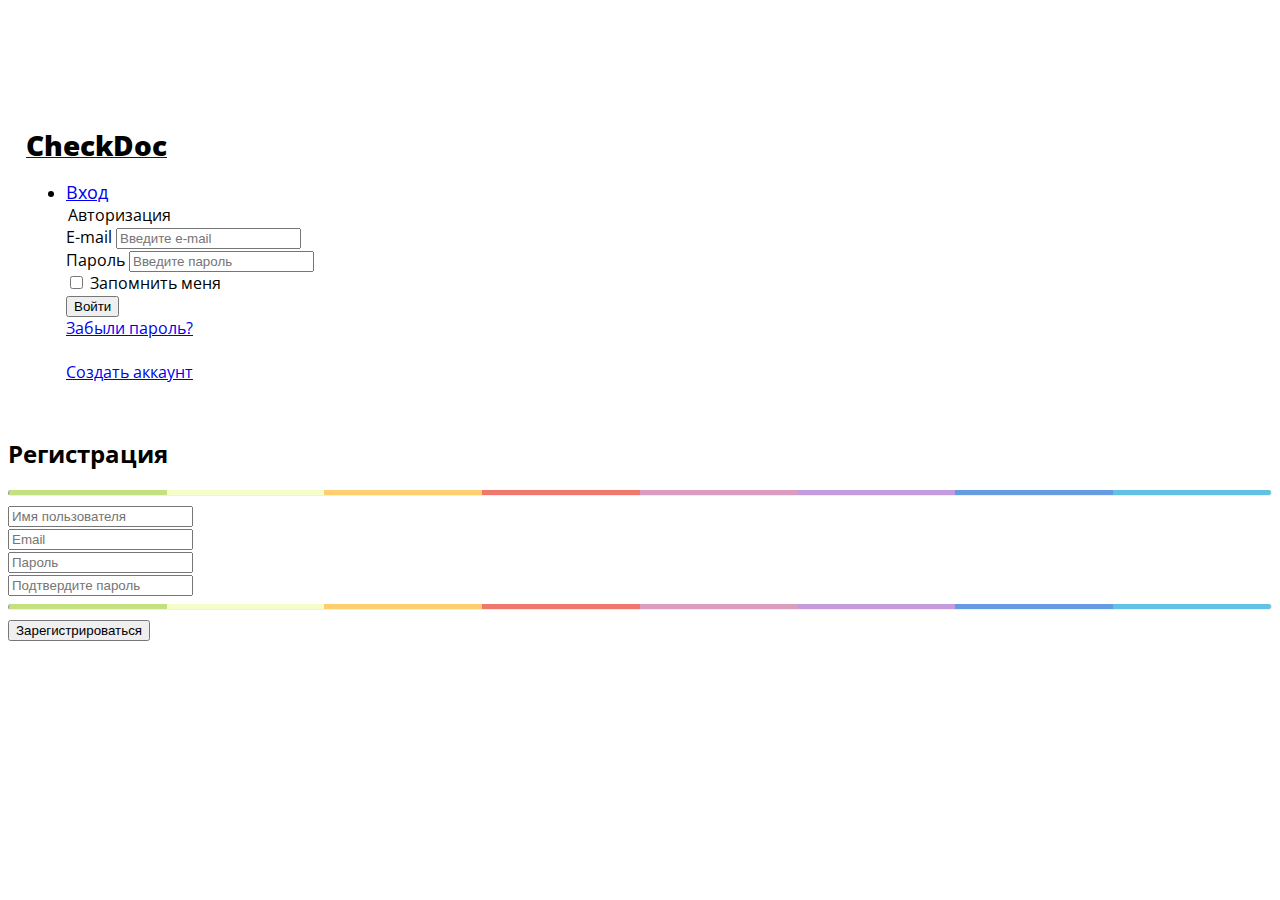
<file: register.html>
<!DOCTYPE html>
<html>
<head>
	<title>CheckDoc</title>
		<meta charset='utf-8'>
		<script src="scripts/jquery-2.1.4.js"></script>
		<script src="https://maxcdn.bootstrapcdn.com/bootstrap/3.3.5/js/bootstrap.min.js" integrity="sha512-K1qjQ+NcF2TYO/eI3M6v8EiNYZfA95pQumfvcVrTHtwQVDG+aHRqLi/ETn2uB+1JqwYqVG3LIvdm9lj6imS/pQ==" crossorigin="anonymous"></script>
		<link rel="stylesheet" href="https://maxcdn.bootstrapcdn.com/bootstrap/3.3.5/css/bootstrap.min.css" integrity="sha512-dTfge/zgoMYpP7QbHy4gWMEGsbsdZeCXz7irItjcC3sPUFtf0kuFbDz/ixG7ArTxmDjLXDmezHubeNikyKGVyQ==" crossorigin="anonymous">
		<link rel="stylesheet" href="styles/register.css">
		<link href='https://fonts.googleapis.com/css?family=Open+Sans:400,800,300,600&subset=latin,cyrillic' rel='stylesheet' type='text/css'>
</head>
<body>
	<header class='navbar navbar-default navbar-fixed-top'>
			<div class="container header-container">
				<a href="index.html" class='navbar-brand'><span class='mt'>CheckDoc</span></a>
				<ul class="nav navbar-nav navbar-right">
					<li class='dropdown pull-right'>
						<a href="#" class="dropdown-toggle" data-toggle="dropdown"><span class='login-span'>Вход</span> <span class="caret"></span></a>
						<form action="" method="get" class="dropdown-menu collapse dropdown-collapse signin-form" aria-labelledby="dropdownMenu1">
							<div class="login-box well">
								<legend>Авторизация</legend>
								<div class="form-group">
									<label for="username-email">E-mail</label>
									<input value='' id="username-email" placeholder="Введите e-mail" type="email" class="form-control" required />
								</div>
								<div class="form-group">
									<label for="password">Пароль</label>
									<input id="password" value='' placeholder="Введите пароль" type="password" class="form-control" required />
								</div>
								<div class="input-group">
									<div class="checkbox">
										<label>
											<input id="login-remember" type="checkbox" name="remember" value="1"> Запомнить меня
										</label>
									</div>
								</div>
								<div class="form-group">
									<input type="submit" class="btn btn-primary btn-login-submit btn-block m-t-md" value="Войти" />
								</div>
								<span class='text-center'><a href="/resetting/request" class="text-sm">Забыли пароль?</a></span>
								<div class="form-group">
									<br>
									<a href="register.html" class="btn btn-default btn-block m-t-md">Создать аккаунт</a>
								</div>
								
							</div>
						</form>
					</li>
				</ul>
			</div>
		</header>


	<div class="container">

<div class="row">
    <div class="col-xs-12 col-sm-8 col-md-6 col-sm-offset-2 col-md-offset-3">
		<form role="form">
			<h2>Регистрация</h2>
			<hr class="colorgraph">
			<div class="form-group">
				<input type="text" name="display_name" id="display_name" class="form-control input-lg" placeholder="Имя пользователя" tabindex="3" required >
			</div>
			<div class="form-group">
				<input type="email" name="email" id="email" class="form-control input-lg" placeholder="Email" tabindex="4" required>
			</div>
			<div class="row">
				<div class="col-xs-12 col-sm-6 col-md-6">
					<div class="form-group">
						<input type="password" name="password" id="password" class="form-control input-lg" placeholder="Пароль" tabindex="5" required>
					</div>
				</div>
				<div class="col-xs-12 col-sm-6 col-md-6">
					<div class="form-group">
						<input type="password" name="password_confirmation" id="password_confirmation" class="form-control input-lg" placeholder="Подтвердите пароль" tabindex="6" required>
					</div>
				</div>
			</div>
			
			<hr class="colorgraph">
			<div class="row">
				<div class="col-xs-12 col-md-12">
					<input type="submit" value="Зарегистрироваться" class="btn btn-primary btn-block btn-lg" tabindex="7">
				</div>
			</div>
		</form>
	</div>
</div>
</div>
</body>
</html>
</file>
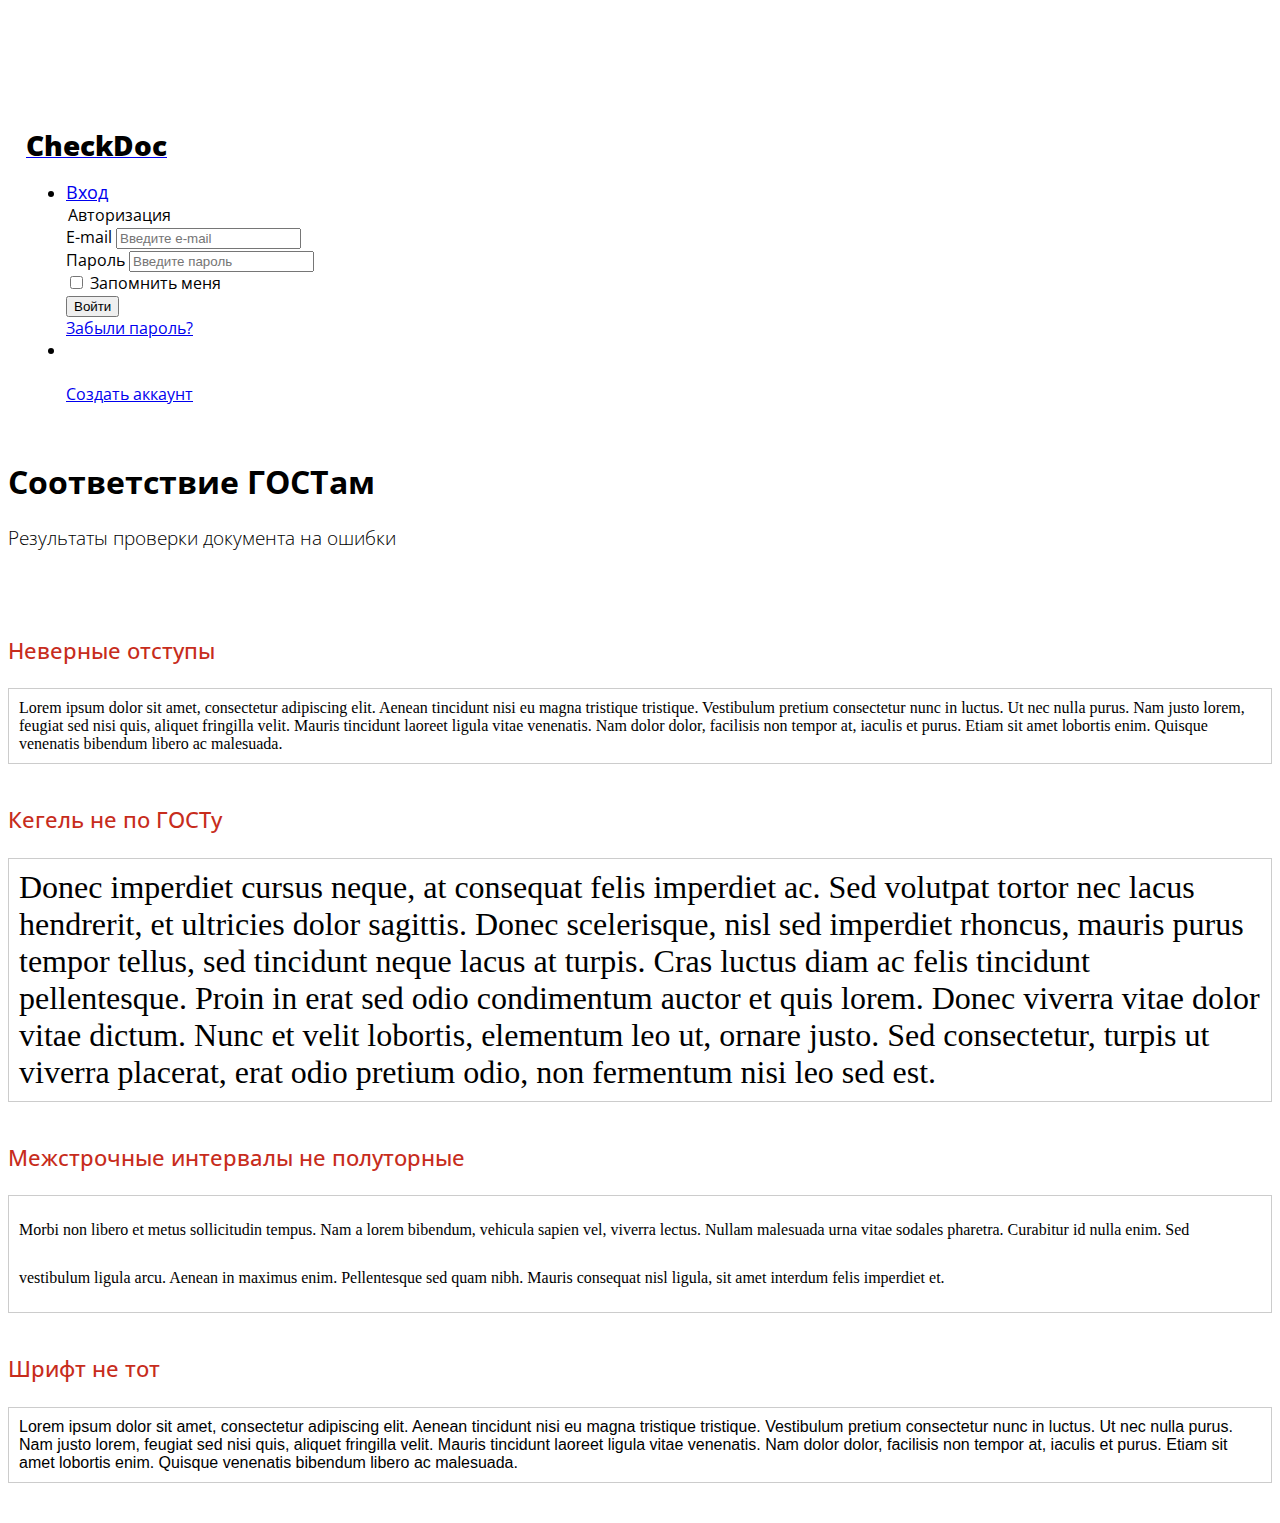
<file: result.html>
<!DOCTYPE html>
<html>
	<head>
		<title>CheckDoc</title>
		<meta charset='utf-8'><link rel="stylesheet" href="https://maxcdn.bootstrapcdn.com/bootstrap/3.3.5/css/bootstrap.min.css" integrity="sha512-dTfge/zgoMYpP7QbHy4gWMEGsbsdZeCXz7irItjcC3sPUFtf0kuFbDz/ixG7ArTxmDjLXDmezHubeNikyKGVyQ==" crossorigin="anonymous">
		<link rel="stylesheet" href="styles/main.css">
		<link href='https://fonts.googleapis.com/css?family=Open+Sans:400,800,300,600&subset=latin,cyrillic' rel='stylesheet' type='text/css'>
		<script src="scripts/jquery-2.1.4.js"></script>
		<script src="https://maxcdn.bootstrapcdn.com/bootstrap/3.3.5/js/bootstrap.min.js" integrity="sha512-K1qjQ+NcF2TYO/eI3M6v8EiNYZfA95pQumfvcVrTHtwQVDG+aHRqLi/ETn2uB+1JqwYqVG3LIvdm9lj6imS/pQ==" crossorigin="anonymous"></script>
	</head>
	<body>
		<header class='navbar navbar-default navbar-fixed-top'>
			<div class="container header-container">
				<a href="index.html" class='navbar-brand'><span class='mt'>CheckDoc</span></a>
				<ul class="nav navbar-nav navbar-right">
					<li class='dropdown pull-right'>
						<a href="#" class="dropdown-toggle" data-toggle="dropdown"><span class='login-span'>Вход</span> <span class="caret"></span></a>
						<form action="" method="get" class="dropdown-menu collapse dropdown-collapse signin-form" aria-labelledby="dropdownMenu1">
							<div class="login-box well">
								<legend>Авторизация</legend>
								<div class="form-group">
									<label for="username-email">E-mail</label>
									<input value='' id="username-email" placeholder="Введите e-mail" type="email" class="form-control" required />
								</div>
								<div class="form-group">
									<label for="password">Пароль</label>
									<input id="password" value='' placeholder="Введите пароль" type="password" class="form-control" required />
								</div>
								<div class="input-group">
									<div class="checkbox">
										<label>
											<input id="login-remember" type="checkbox" name="remember" value="1"> Запомнить меня
										</label>
									</div>
								</div>
								<div class="form-group">
									<input type="submit" class="btn btn-primary btn-login-submit btn-block m-t-md" value="Войти" />
								</div>
								<span class='text-center'><a href="/resetting/request" class="text-sm">Забыли пароль?</a></span>
								<li class="divider"></li>
								<div class="form-group">
									<br>
									<a href="register.html" class="btn btn-default btn-block m-t-md">Создать аккаунт</a>
								</div>
								
							</div>
						</form>
					</li>
				</ul>
			</div>
		</header>
		<div class="greeting container">
			<h1>Соответствие ГОСТам</h1>
			<h3>Результаты проверки документа на ошибки</h3>
			<br><br>
		</div>
		<div class="result-container container">
			<div class="error-container">
				<p>Неверные отступы</p>
			</div>
			<div class="text-container text-area readonly container">
				Lorem ipsum dolor sit amet, consectetur adipiscing elit. Aenean tincidunt nisi eu magna tristique tristique. Vestibulum pretium consectetur nunc in luctus. Ut nec nulla purus. Nam justo lorem, feugiat sed nisi quis, aliquet fringilla velit. Mauris tincidunt laoreet ligula vitae venenatis. Nam dolor dolor, facilisis non tempor at, iaculis et purus. Etiam sit amet lobortis enim. Quisque venenatis bibendum libero ac malesuada.
			</div>

			<div class="error-container">
				<p>Кегель не по ГОСТу</p>
			</div>
			<div class="text-container text-area readonly container" style="font-size: 2em">
				Donec imperdiet cursus neque, at consequat felis imperdiet ac. Sed volutpat tortor nec lacus hendrerit, et ultricies dolor sagittis. Donec scelerisque, nisl sed imperdiet rhoncus, mauris purus tempor tellus, sed tincidunt neque lacus at turpis. Cras luctus diam ac felis tincidunt pellentesque. Proin in erat sed odio condimentum auctor et quis lorem. Donec viverra vitae dolor vitae dictum. Nunc et velit lobortis, elementum leo ut, ornare justo. Sed consectetur, turpis ut viverra placerat, erat odio pretium odio, non fermentum nisi leo sed est.
			</div>

			<div class="error-container">
				<p>Межстрочные интервалы не полуторные</p>
			</div>
			<div class="text-container text-area readonly container" style="line-height: 3em">
				Morbi non libero et metus sollicitudin tempus. Nam a lorem bibendum, vehicula sapien vel, viverra lectus. Nullam malesuada urna vitae sodales pharetra. Curabitur id nulla enim. Sed vestibulum ligula arcu. Aenean in maximus enim. Pellentesque sed quam nibh. Mauris consequat nisl ligula, sit amet interdum felis imperdiet et.
			</div>

			<div class="error-container">
				<p>Шрифт не тот</p>
			</div>
			<div class="text-container text-area readonly container" style="font-family: Arial">
				Lorem ipsum dolor sit amet, consectetur adipiscing elit. Aenean tincidunt nisi eu magna tristique tristique. Vestibulum pretium consectetur nunc in luctus. Ut nec nulla purus. Nam justo lorem, feugiat sed nisi quis, aliquet fringilla velit. Mauris tincidunt laoreet ligula vitae venenatis. Nam dolor dolor, facilisis non tempor at, iaculis et purus. Etiam sit amet lobortis enim. Quisque venenatis bibendum libero ac malesuada.
			</div>
		</div>
</body>
</html>
</file>
<file: styles/register.css>
body {
    font-family: 'Open Sans', sans-serif; 
    padding-top: 100px; 
}

.mt {
    font-weight: 800;
    font-size: 28px;
    color: #000;
}

.signin-form {
    width: 300px;
}

.header-container {
    padding: 18px;
}

.login-span {
    font-size: 18px;
}

.colorgraph {
  height: 5px;
  border-top: 0;
  background: #c4e17f;
  border-radius: 5px;
  background-image: -webkit-linear-gradient(left, #c4e17f, #c4e17f 12.5%, #f7fdca 12.5%, #f7fdca 25%, #fecf71 25%, #fecf71 37.5%, #f0776c 37.5%, #f0776c 50%, #db9dbe 50%, #db9dbe 62.5%, #c49cde 62.5%, #c49cde 75%, #669ae1 75%, #669ae1 87.5%, #62c2e4 87.5%, #62c2e4);
  background-image: -moz-linear-gradient(left, #c4e17f, #c4e17f 12.5%, #f7fdca 12.5%, #f7fdca 25%, #fecf71 25%, #fecf71 37.5%, #f0776c 37.5%, #f0776c 50%, #db9dbe 50%, #db9dbe 62.5%, #c49cde 62.5%, #c49cde 75%, #669ae1 75%, #669ae1 87.5%, #62c2e4 87.5%, #62c2e4);
  background-image: -o-linear-gradient(left, #c4e17f, #c4e17f 12.5%, #f7fdca 12.5%, #f7fdca 25%, #fecf71 25%, #fecf71 37.5%, #f0776c 37.5%, #f0776c 50%, #db9dbe 50%, #db9dbe 62.5%, #c49cde 62.5%, #c49cde 75%, #669ae1 75%, #669ae1 87.5%, #62c2e4 87.5%, #62c2e4);
  background-image: linear-gradient(to right, #c4e17f, #c4e17f 12.5%, #f7fdca 12.5%, #f7fdca 25%, #fecf71 25%, #fecf71 37.5%, #f0776c 37.5%, #f0776c 50%, #db9dbe 50%, #db9dbe 62.5%, #c49cde 62.5%, #c49cde 75%, #669ae1 75%, #669ae1 87.5%, #62c2e4 87.5%, #62c2e4);
}
</file>
<file: styles/main.css>
body {
    font-family: 'Open Sans', sans-serif; 
    padding-top: 100px; 
}

h3 { 
    font-weight: lighter;
}

.exp {
    margin: 40px auto;
}

.exp .glyphicon {
    font-size: 36px;
}

.exp h5 {
    font-weight: 600;
    font-size: 16px;
}

.signin-form {
    width: 300px;
}

.mt {
    font-weight: 800;
    font-size: 28px;
    color: #000;
}

.login-span {
    font-size: 18px;
}

.header-container {
    padding: 18px;
}

.check-btn {
    position: relative;
    width: 100%;
    margin: 30px auto 10px auto;
}

.row, .col-md-8 {
  display: -webkit-box;
  display: -webkit-flex;
  display: -ms-flexbox;
  display:         flex;
}

.error-container {
  color: #C72C1C;
  font-size: 1.4em;
  font-weight: 500;
}

.text-container {
  padding: 10px;
  border: 1px solid #ccc;
  margin-bottom: 40px;
  font-family: 'Times New Roman';
}

.error-div {
  color: #C72C1C;
  background-color: rgba(240,20,0,0.20);
  margin-bottom: 20px;
  padding: 15px;
  width: 100%;
  border-radius: 3px;
  border: 1px solid #ddd;
}

#files-dropzone {
  height: 400px;
}

form#files-dropzone.dropzone {
  border: 2px dashed #ccc;
  vertical-align: middle;
}

form#files-dropzone.dropzone:hover {
  border: 2px dashed #aaa;
}

/*.text-container:not(:last-child) {
}*/

/*table layout - last column*/
table tr td:last-child {
    white-space: nowrap;
    width: 1px;
    text-align:right;
}

/* layout.css Style */
.upload-drop-zone {
  height: 200px;
  border-width: 2px;
  margin-bottom: 20px;
}

/* skin.css Style*/
.upload-drop-zone {
  display: block;
  color: #ccc;
  border-style: dashed;
  border-color: #ccc;
  line-height: 200px;
  text-align: center
}
.upload-drop-zone.drop {
  color: #222;
  border-color: #222;
}



.image-preview-input {
    position: relative;
    overflow: hidden;
    margin: 0px;    
    color: #333;
    background-color: #fff;
    border-color: #ccc;    
}
.image-preview-input input[type=file] {
    position: absolute;
    top: 0;
    right: 0;
    margin: 0;
    padding: 0;
    font-size: 20px;
    cursor: pointer;
    opacity: 0;
    filter: alpha(opacity=0);
}
.image-preview-input-title {
    margin-left:2px;
}
</file>
